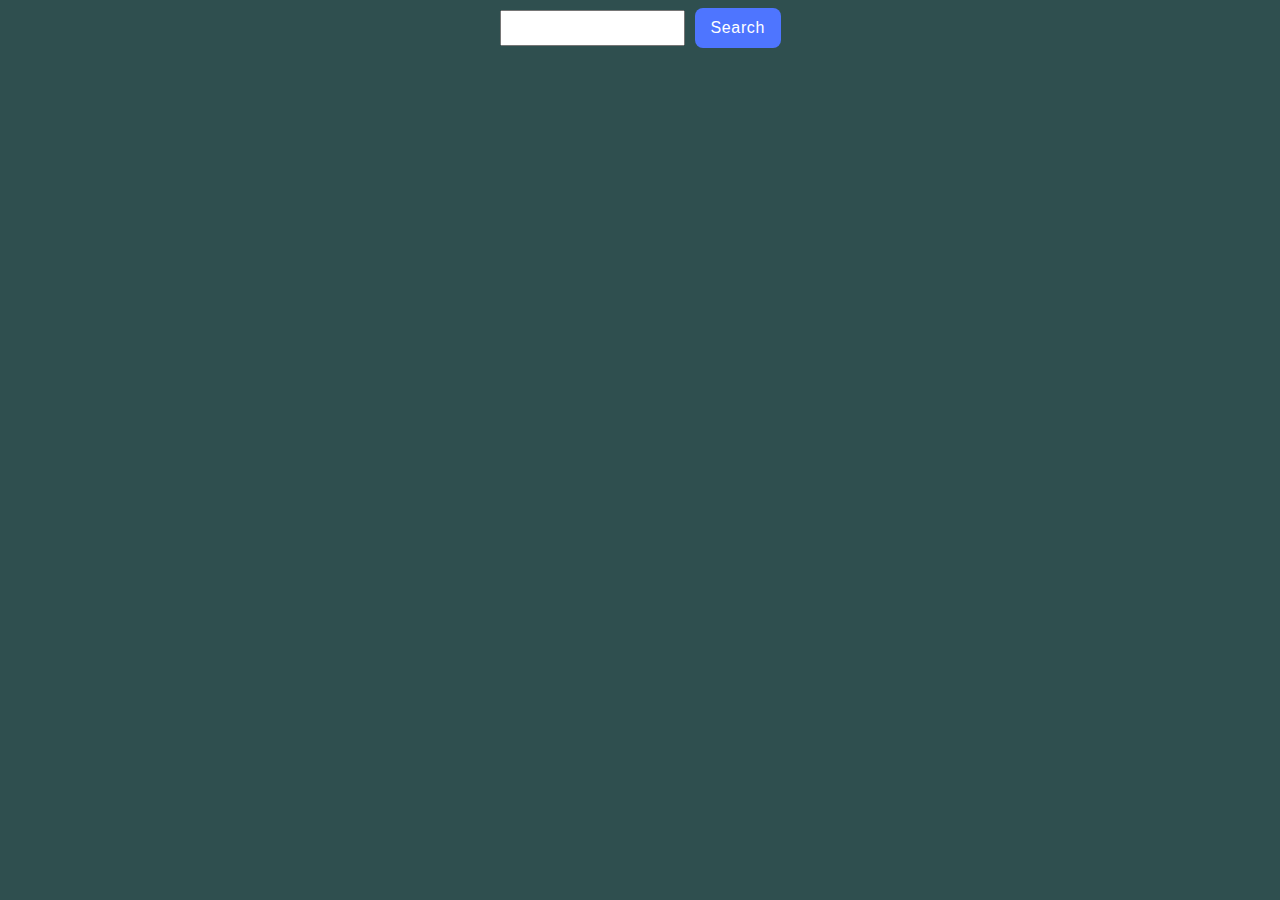
<file: src/index.html>
<!DOCTYPE html>
<html lang="en">
  <head>
    <meta charset="UTF-8" />
    <link rel="icon" type="image/svg+xml" href="/favicon.svg" />
    <meta name="viewport" content="width=device-width, initial-scale=1.0" />
    <title>Image search app</title>
    <link rel="stylesheet" href="./css/styles.css" />
  </head>
  <body>
    <form class="search-form">
      <div class="form-group">
        <input type="text" class="form-control" name="query" />
      </div>

      <button type="submit" class="btn btn-primary">Search</button>
    </form>

    <ul class="gallery"></ul>
    <button id="load-more" class="btn btn-secondary" style="display: none">
      Load more
    </button>
    <span id="loading" class="loader" style="display: none"></span>

    <script type="module" src="./main.js"></script>
  </body>
</html>
</file>
<file: src/css/styles.css>
:root {
  font-family: Inter, Avenir, Helvetica, Arial, sans-serif;
  font-size: 16px;
  line-height: 24px;
  font-weight: 400;

  color: #242424;
  background-color: rgba(255, 255, 255, 0.87);

  font-synthesis: none;
  text-rendering: optimizeLegibility;
  -webkit-font-smoothing: antialiased;
  -moz-osx-font-smoothing: grayscale;
  -webkit-text-size-adjust: 100%;
}

:root {
  font-family: Inter, Avenir, Helvetica, Arial, sans-serif;
  font-size: 16px;
  line-height: 24px;
  font-weight: 400;

  color: #242424;
  background-color:darkslategray;

  font-synthesis: none;
  text-rendering: optimizeLegibility;
  -webkit-font-smoothing: antialiased;
  -moz-osx-font-smoothing: grayscale;
  -webkit-text-size-adjust: 100%;
}


.loader {
  width: 48px;
  height: 48px;
  border: 5px solid;
  border-color: #FF3D00 transparent;
  border-radius: 50%;
  display: inline-block;
  box-sizing: border-box;
  animation: rotation 1s linear infinite;
  margin-left: auto;
  margin-right: auto;
  margin-top: 40px;
}

@keyframes rotation {
  0% {
    transform: rotate(0deg);
  }

  100% {
    transform: rotate(360deg);
  }
}



.search-form {
  display: flex;
  gap: 10px;
  align-items: center;
  justify-content: center;
  margin-bottom: 30px;
}

.form-control {
  height: 30px;
}

.btn {
  border-radius: 8px;
  padding: 8px 16px;
  width: 86px;
  height: 40px;
  border: none;
  background-color: #4e75ff;
  font-family: "Montserrat", sans-serif;
  font-weight: 500;
  font-size: 16px;
  line-height: 1.5;
  letter-spacing: 0.04em;
  color: #fff;
}

.btn:hover {
  background-color: #6c8cff;;
}

.btn-secondary {
  margin-left: auto;
  margin-right: auto;
  margin-top: 15px;
  width: 120px;
}

.btn-secondary:hover {
  background-color: #6c8cff;
  ;
}

.gallery {
  list-style: none;
  padding: 0;
  margin: 0;
  display: flex;
  flex-wrap: wrap;
  gap: 10px;
}

.gallery-item {
  display: block;
  overflow: hidden;
  position: relative;
  border-radius: 8px;
  box-shadow: 0 4px 8px rgba(0, 0, 0, 0.2);
  transition: transform 0.3s ease-in-out, box-shadow 0.3s ease-in-out;
  width: calc((100% - 4 * 10px) / 5);
}

.gallery-item:hover {
  transform: scale(1.02);
  box-shadow: 0 6px 12px rgba(0, 0, 0, 0.3);
}

.image-card {
  position: relative;
  width: 100%;
  height: 250px;
  overflow: hidden;
  border: #242424;
}

.image-card img {
  display: block;
  width: 100%;
  height: 100%;
  object-fit: cover;
  border-radius: 8px;
}

.info {
  display: flex;
  gap: 3px;
  position: absolute;
  bottom: 0;
  left: 0;
  right: 0;
  justify-content: center;
  background: whitesmoke;
  color: #242424;
  padding: 0;
  background-color: bisque;
  border-top: 5px solid;
  border-color: rgb(188, 112, 36);
}

.info p {
  text-align: center;
  margin: 4px;
  font-size: small;
  font-weight: 600;
}
</file>
